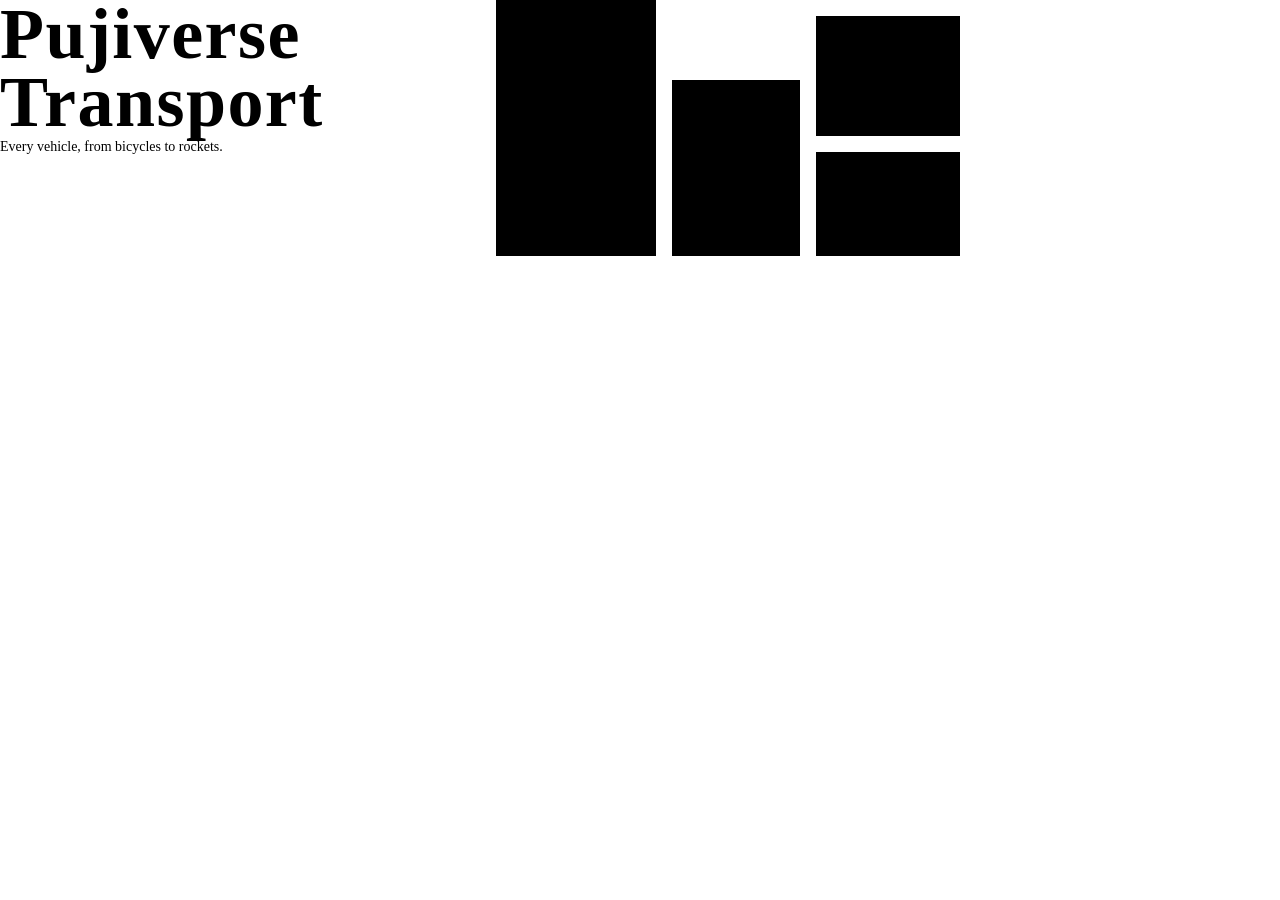
<file: design-system/components/Cover/preview.html>
<!-- @dsCard height=288 -->
<!doctype html>
<html lang="en">
<head>
<meta charset="utf-8">
<title>Pujiverse Transport</title>
<style>
  html, body { margin:0; height:100%; }
  body { background:var(--surface-000); color:var(--ink); font-family:var(--font-sans); overflow:hidden; }
  .cover { position:relative; height:288px; overflow:hidden; }
  .art { position:absolute; top:0; left:480px; width:480px; height:288px; overflow:hidden; }
  .art svg { display:block; width:480px; height:288px; }
  .violet { fill:var(--brand-violet); }
  .cyan { fill:var(--brand-cyan); }
  .magenta { fill:var(--brand-magenta); }
  .haze { fill:var(--brand-haze); }
  .glow { fill:var(--brand-glow); }
  .blk { rx:var(--radius-card); }
  .ring { fill:none; stroke-width:3; }
  .ring.m { stroke:var(--brand-magenta); }
  .ring.g { stroke:var(--brand-glow); }
  .ring.c { stroke:var(--brand-cyan); }
  .words { position:absolute; left:var(--space-6); bottom:var(--space-6); max-width:440px; }
  .name { margin:0; font-family:var(--font-display); font-size:72px; line-height:.95; font-weight:700; letter-spacing:.02em; color:var(--ink); }
  .tag { margin:var(--space-3) 0 0 2px; font-size:14px; line-height:20px; color:var(--ink-muted); }
</style>
</head>
<body>
<div class="cover">
<div class="art" aria-hidden="true">
<svg viewBox="0 0 480 288" width="480" height="288">
<!--
  blocks      brand-violet 160×256 slab bled off the top (the wordmark's colour, largest) · brand-cyan 128×176 · brand-magenta 144×120 and brand-haze 144×96 bled off the right · brand-glow disc r=32 as the planet: ≈40% of 960×288
  arrangement one tall slab with satellites, bottoms on one line space-6 above the edge, space-4 gutters
  pattern     the orbit: a literal motif from the logo's ring around the P — three tilted elliptical rings (magenta, glow, cyan) circling the glow disc and crossing the blocks
  scales      sides in space-4 multiples; gutters space-4; corners radius-card; disc radius-pill; ring stroke 3px
-->
<rect class="violet blk" x="16" y="-16" width="160" height="272" rx="14"/>
<rect class="cyan blk" x="192" y="80" width="128" height="176" rx="14"/>
<rect class="magenta blk" x="336" y="16" width="160" height="120" rx="14"/>
<rect class="haze blk" x="336" y="152" width="160" height="104" rx="14"/>
<g transform="rotate(-16 256 136)">
  <ellipse class="ring m" cx="256" cy="136" rx="232" ry="64"/>
  <ellipse class="ring g" cx="256" cy="136" rx="168" ry="44"/>
  <ellipse class="ring c" cx="256" cy="136" rx="104" ry="26"/>
</g>
<circle class="glow" cx="256" cy="136" r="32"/>
</svg>
</div>
<div class="words">
<h1 class="name">Pujiverse Transport</h1>
<p class="tag">Every vehicle, from bicycles to rockets.</p>
</div>
</div>
</body>
</html>
</file>
